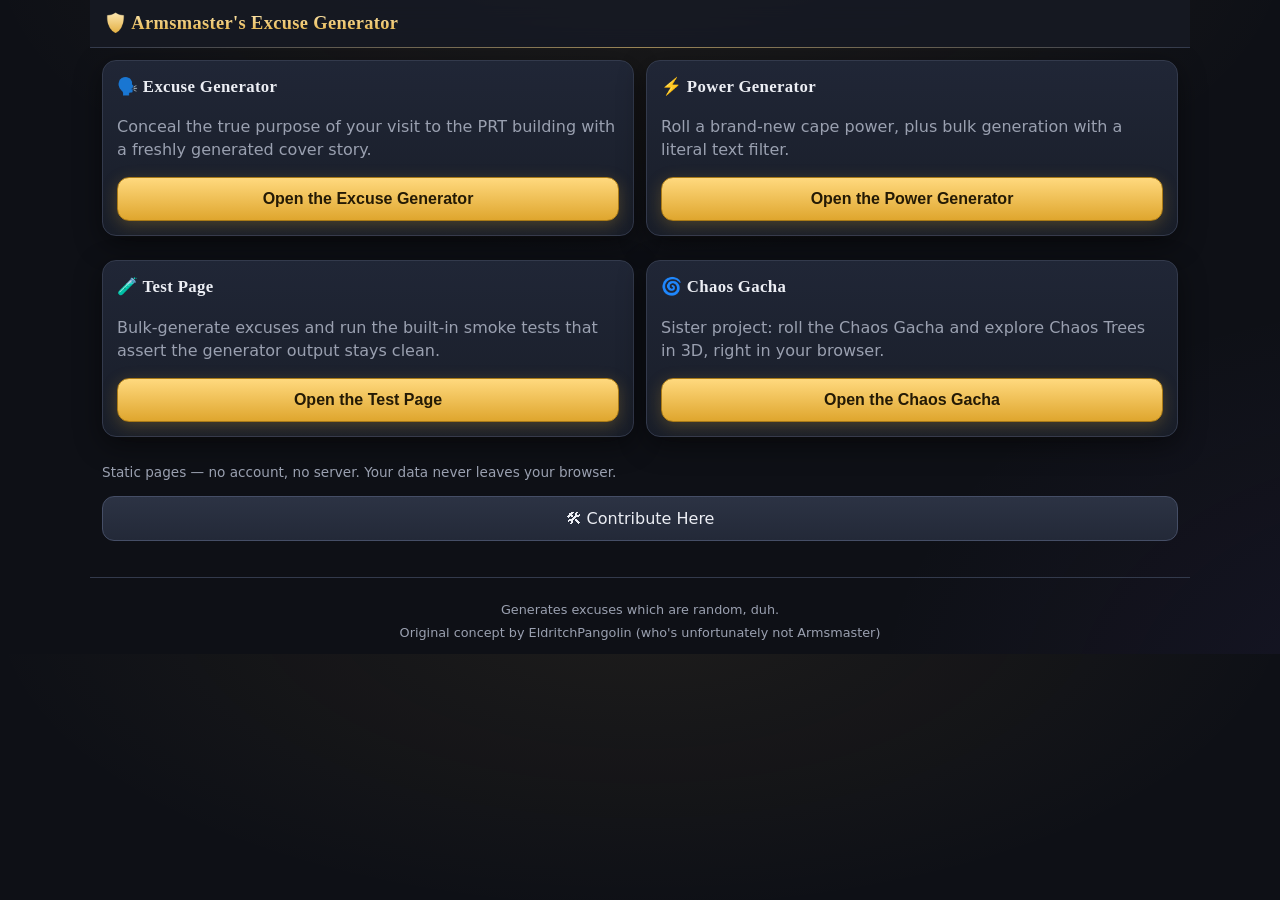
<file: index.html>
<!DOCTYPE html>
<html lang="en">
<head>
<meta charset="utf-8">
<meta name="viewport" content="width=device-width, initial-scale=1, viewport-fit=cover">
<meta name="theme-color" content="#0e1016">
<meta name="description" content="Armsmaster's Random Excuse Generator: produce a cover story for your visit to the PRT building, right in your browser. Free static web apps.">
<meta property="og:type" content="website">
<meta property="og:site_name" content="Armsmaster's Random Excuse Generator">
<meta property="og:title" content="Armsmaster's Random Excuse Generator — Web Apps">
<meta property="og:description" content="Generate random excuses, powers, and cover stories for your visit to the PRT building. Free static web apps.">
<meta property="og:url" content="https://eternaldensity.github.io/Excuse-Generator/">
<meta name="twitter:card" content="summary">
<meta name="twitter:title" content="Armsmaster's Random Excuse Generator — Web Apps">
<meta name="twitter:description" content="Generate random excuses, powers, and cover stories for your visit to the PRT building. Free static web apps.">
<title>Armsmaster's Random Excuse Generator — Web Apps</title>
<link rel="icon" type="image/svg+xml" href="favicon.svg">
<link rel="manifest" href="manifest.webmanifest">
<link rel="stylesheet" href="css/app.css">
<script src="ExcuseGenerator.js" defer></script>
</head>
<body>
<header class="app"><h1>🛡️ Armsmaster's Excuse Generator</h1></header>
<main>
  <div class="grid2">
    <div class="card">
      <h2>🗣️ Excuse Generator</h2>
      <p class="muted">Conceal the true purpose of your visit to the PRT building with a freshly generated cover story.</p>
      <a href="ExcuseGenerator.html"><button class="primary" style="width:100%">Open the Excuse Generator</button></a>
    </div>
    <div class="card">
      <h2>⚡ Power Generator</h2>
      <p class="muted">Roll a brand-new cape power, plus bulk generation with a literal text filter.</p>
      <a href="PowerGenerator.html"><button class="primary" style="width:100%">Open the Power Generator</button></a>
    </div>
    <div class="card">
      <h2>🧪 Test Page</h2>
      <p class="muted">Bulk-generate excuses and run the built-in smoke tests that assert the generator output stays clean.</p>
      <a href="ExcuseGeneratorTest.html"><button class="primary" style="width:100%">Open the Test Page</button></a>
    </div>
    <div class="card">
      <h2>🌀 Chaos Gacha</h2>
      <p class="muted">Sister project: roll the Chaos Gacha and explore Chaos Trees in 3D, right in your browser.</p>
      <a href="https://eternaldensity.github.io/ChaosGacha/" target="_blank" rel="noopener"><button class="primary" style="width:100%">Open the Chaos Gacha</button></a>
    </div>
  </div>
  <p class="muted small">Static pages — no account, no server. Your data never leaves your browser.</p>
  <a class="btn" href="https://github.com/eternaldensity/Excuse-Generator" target="_blank" rel="noopener" style="display:block;text-align:center;text-decoration:none;margin-top:12px">🛠 Contribute Here</a>
</main>
<footer class="sitefoot">
  <div>Generates excuses which are random, duh.</div>
  <div>Original concept by EldritchPangolin (who's unfortunately not Armsmaster)</div>
</footer>
<script>if (typeof navigator !== "undefined" && "serviceWorker" in navigator) { addEventListener("load", function () { navigator.serviceWorker.register("sw.js").catch(function () {}); }); }</script>
</body>
</html>
</file>
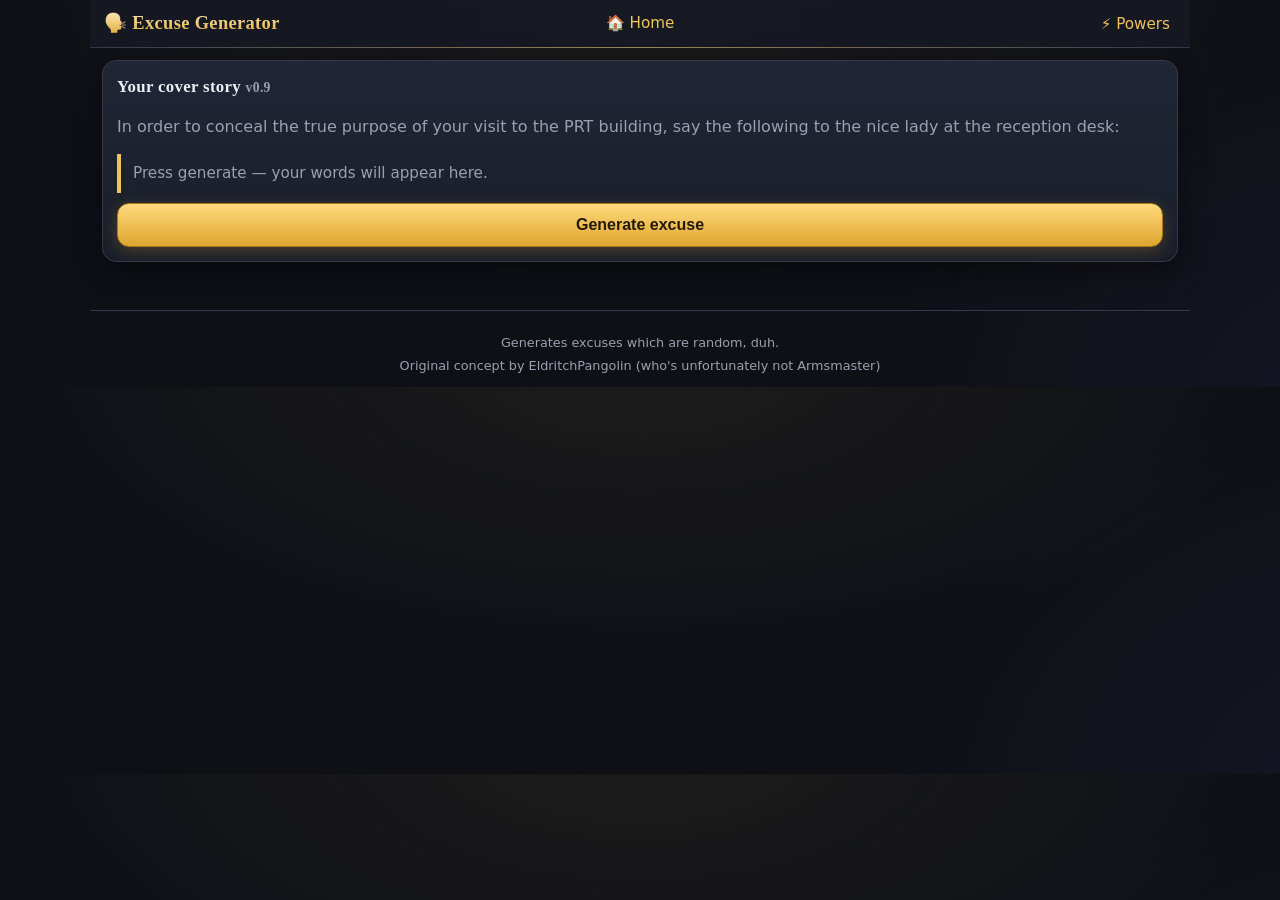
<file: ExcuseGenerator.html>
<!DOCTYPE html>
<html lang="en">
<head>
<meta charset="utf-8">
<meta name="viewport" content="width=device-width, initial-scale=1, viewport-fit=cover">
<meta name="theme-color" content="#0e1016">
<meta name="description" content="Generate a random excuse to conceal your visit to the PRT building. Free static web app.">
<meta property="og:type" content="website">
<meta property="og:site_name" content="Armsmaster's Random Excuse Generator">
<meta property="og:title" content="🗣️ Excuse Generator">
<meta property="og:description" content="Generate a random excuse to conceal your visit to the PRT building. Free static web app.">
<meta property="og:url" content="https://eternaldensity.github.io/Excuse-Generator/ExcuseGenerator.html">
<meta name="twitter:card" content="summary">
<meta name="twitter:title" content="🗣️ Excuse Generator">
<meta name="twitter:description" content="Generate a random excuse to conceal your visit to the PRT building. Free static web app.">
<title>Armsmaster's Random Excuse Generator</title>
<link rel="icon" type="image/svg+xml" href="favicon.svg">
<link rel="manifest" href="manifest.webmanifest">
<link rel="stylesheet" href="css/app.css">
<script src="ExcuseGenerator.js" defer></script>
</head>
<body>
<header class="app">
  <h1>🗣️ Excuse Generator</h1>
  <a class="homelink" href="index.html">🏠 <span class="lbl">Home</span></a>
  <nav><a href="PowerGenerator.html">⚡ Powers</a></nav>
</header>
<main>
  <div class="card">
    <h2>Your cover story <span class="muted small">v0.9</span></h2>
    <p class="muted">In order to conceal the true purpose of your visit to the PRT building, say the following to the nice lady at the reception desk:</p>
    <blockquote id="excuse"></blockquote>
    <button class="primary" id="generate-excuse" type="button" style="width:100%">Generate excuse</button>
  </div>
</main>
<footer class="sitefoot">
  <div>Generates excuses which are random, duh.</div>
  <div>Original concept by EldritchPangolin (who's unfortunately not Armsmaster)</div>
</footer>
<script>if (typeof navigator !== "undefined" && "serviceWorker" in navigator) { addEventListener("load", function () { navigator.serviceWorker.register("sw.js").catch(function () {}); }); }</script>
</body>
</html>
</file>
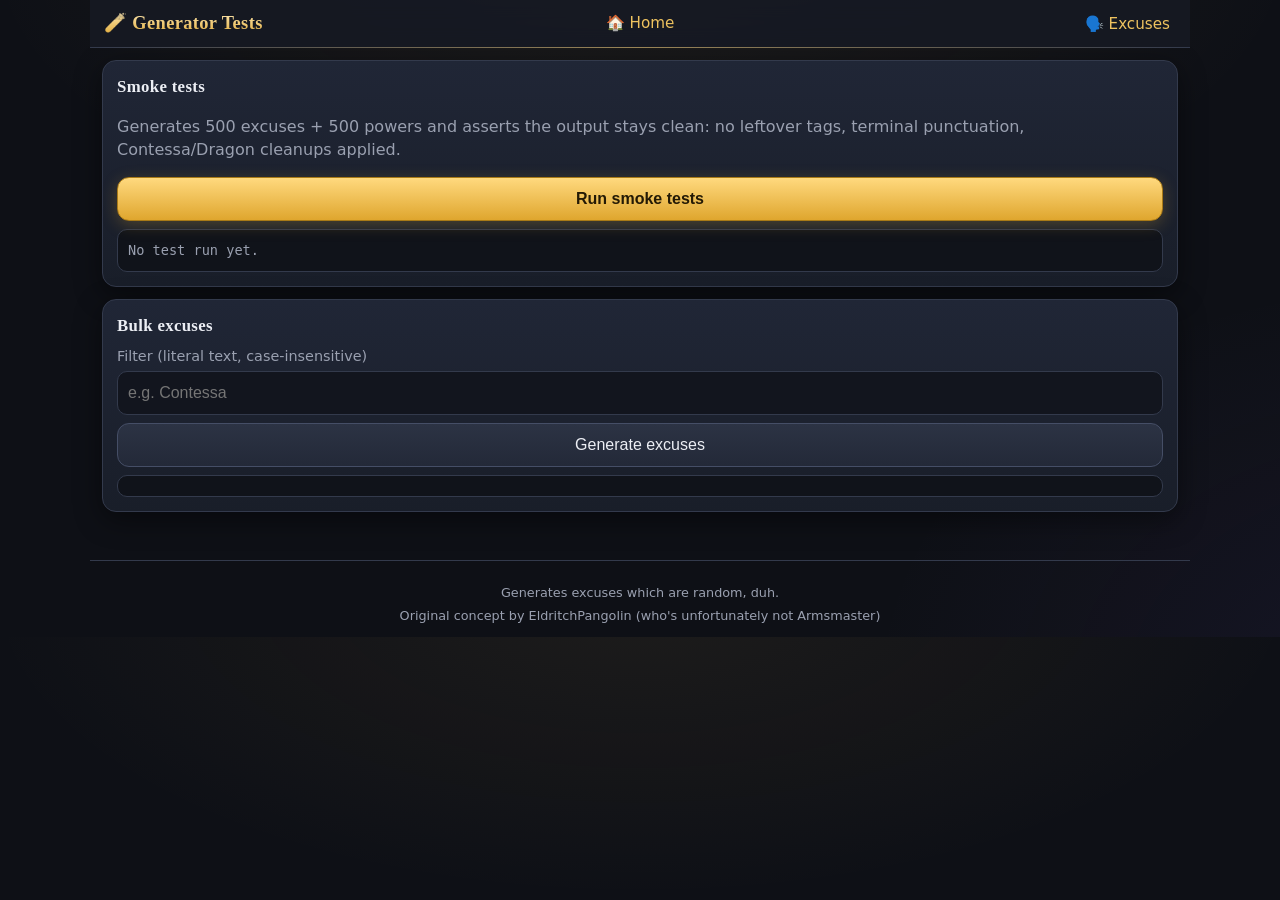
<file: ExcuseGeneratorTest.html>
<!DOCTYPE html>
<html lang="en">
<head>
<meta charset="utf-8">
<meta name="viewport" content="width=device-width, initial-scale=1, viewport-fit=cover">
<meta name="theme-color" content="#0e1016">
<meta name="description" content="Bulk-generate excuses and run the generator smoke tests. Free static web app.">
<meta property="og:type" content="website">
<meta property="og:site_name" content="Armsmaster's Random Excuse Generator">
<meta property="og:title" content="🧪 Generator Test Page">
<meta property="og:description" content="Bulk-generate excuses and run the generator smoke tests. Free static web app.">
<meta property="og:url" content="https://eternaldensity.github.io/Excuse-Generator/ExcuseGeneratorTest.html">
<meta name="twitter:card" content="summary">
<meta name="twitter:title" content="🧪 Generator Test Page">
<meta name="twitter:description" content="Bulk-generate excuses and run the generator smoke tests. Free static web app.">
<title>Armsmaster's Random Excuse Generator Test form</title>
<link rel="icon" type="image/svg+xml" href="favicon.svg">
<link rel="manifest" href="manifest.webmanifest">
<link rel="stylesheet" href="css/app.css">
<script src="ExcuseGenerator.js" defer></script>
</head>
<body>
<header class="app">
  <h1>🧪 Generator Tests</h1>
  <a class="homelink" href="index.html">🏠 <span class="lbl">Home</span></a>
  <nav><a href="ExcuseGenerator.html">🗣️ Excuses</a></nav>
</header>
<main>
  <div class="card">
    <h2>Smoke tests</h2>
    <p class="muted">Generates 500 excuses + 500 powers and asserts the output stays clean: no leftover tags, terminal punctuation, Contessa/Dragon cleanups applied.</p>
    <button class="primary" id="run-tests" type="button" style="width:100%">Run smoke tests</button>
    <pre id="test-results"></pre>
  </div>
  <div class="card">
    <h2>Bulk excuses</h2>
    <label for="match">Filter (literal text, case-insensitive)</label>
    <input type="search" id="match" placeholder="e.g. Contessa">
    <div style="margin-top:8px"><button id="bulk-generate" type="button" style="width:100%">Generate excuses</button></div>
    <pre id="excuses"></pre>
  </div>
</main>
<footer class="sitefoot">
  <div>Generates excuses which are random, duh.</div>
  <div>Original concept by EldritchPangolin (who's unfortunately not Armsmaster)</div>
</footer>
<script>if (typeof navigator !== "undefined" && "serviceWorker" in navigator) { addEventListener("load", function () { navigator.serviceWorker.register("sw.js").catch(function () {}); }); }</script>
</body>
</html>
</file>
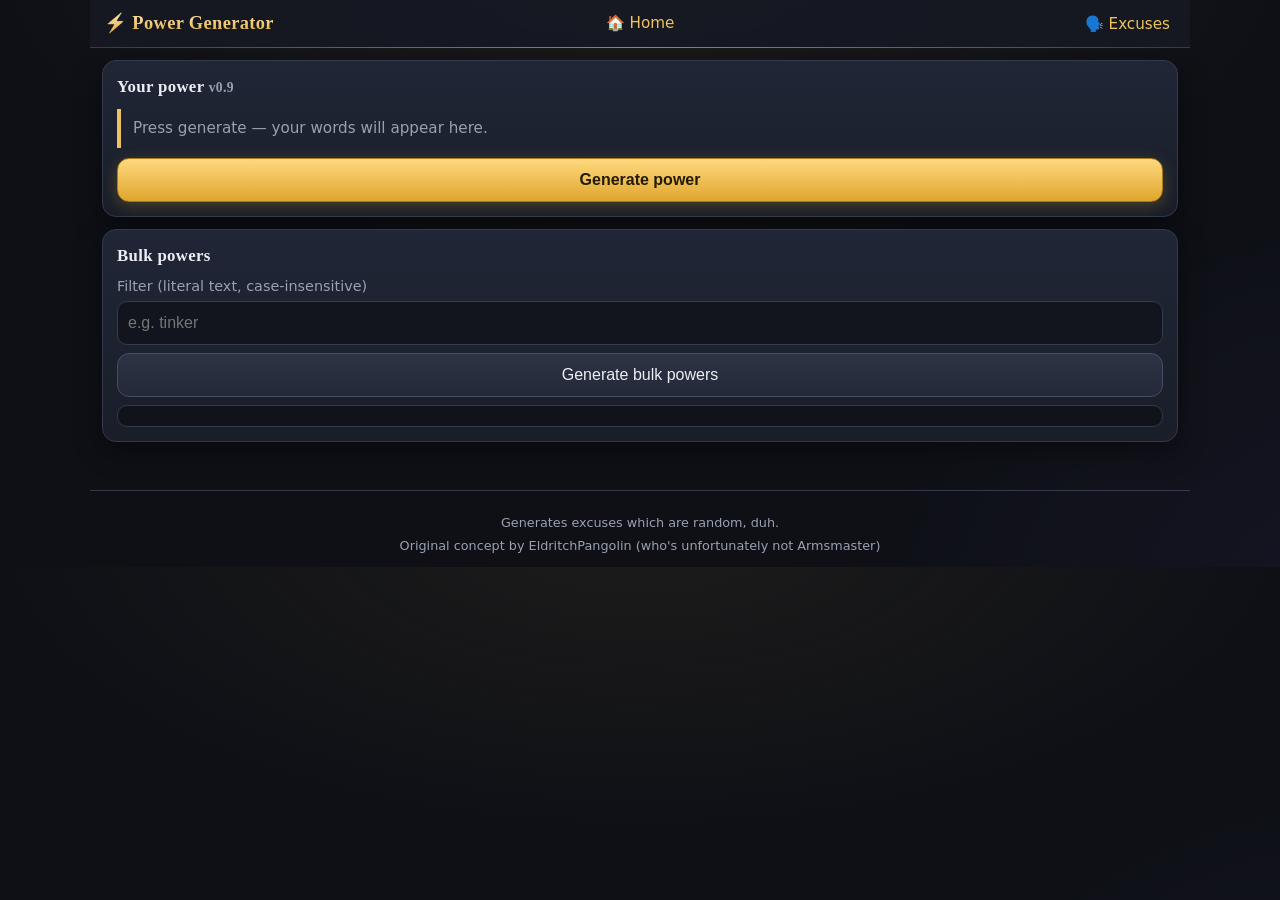
<file: PowerGenerator.html>
<!DOCTYPE html>
<html lang="en">
<head>
<meta charset="utf-8">
<meta name="viewport" content="width=device-width, initial-scale=1, viewport-fit=cover">
<meta name="theme-color" content="#0e1016">
<meta name="description" content="Roll a random cape power, or bulk-generate powers with a literal text filter. Free static web app.">
<meta property="og:type" content="website">
<meta property="og:site_name" content="Armsmaster's Random Excuse Generator">
<meta property="og:title" content="⚡ Power Generator">
<meta property="og:description" content="Roll a random cape power, or bulk-generate powers with a literal text filter. Free static web app.">
<meta property="og:url" content="https://eternaldensity.github.io/Excuse-Generator/PowerGenerator.html">
<meta name="twitter:card" content="summary">
<meta name="twitter:title" content="⚡ Power Generator">
<meta name="twitter:description" content="Roll a random cape power, or bulk-generate powers with a literal text filter. Free static web app.">
<title>Armsmaster's Random Power Generator</title>
<link rel="icon" type="image/svg+xml" href="favicon.svg">
<link rel="manifest" href="manifest.webmanifest">
<link rel="stylesheet" href="css/app.css">
<script src="ExcuseGenerator.js" defer></script>
</head>
<body>
<header class="app">
  <h1>⚡ Power Generator</h1>
  <a class="homelink" href="index.html">🏠 <span class="lbl">Home</span></a>
  <nav><a href="ExcuseGenerator.html">🗣️ Excuses</a></nav>
</header>
<main>
  <div class="card">
    <h2>Your power <span class="muted small">v0.9</span></h2>
    <blockquote id="power"></blockquote>
    <button class="primary" id="generate-power" type="button" style="width:100%">Generate power</button>
  </div>
  <div class="card">
    <h2>Bulk powers</h2>
    <label for="match">Filter (literal text, case-insensitive)</label>
    <input type="search" id="match" placeholder="e.g. tinker">
    <div style="margin-top:8px"><button id="bulk-generate-powers" type="button" style="width:100%">Generate bulk powers</button></div>
    <pre id="powers"></pre>
  </div>
</main>
<footer class="sitefoot">
  <div>Generates excuses which are random, duh.</div>
  <div>Original concept by EldritchPangolin (who's unfortunately not Armsmaster)</div>
</footer>
<script>if (typeof navigator !== "undefined" && "serviceWorker" in navigator) { addEventListener("load", function () { navigator.serviceWorker.register("sw.js").catch(function () {}); }); }</script>
</body>
</html>
</file>
<file: css/app.css>
/* Shared style for the Excuse Generator static pages.
 * Matches the ChaosGacha identity: deep-ink background, gold accent, serif
 * display type. Mobile-first: single column, >=44px touch targets. */
:root {
  --bg: #0e1016;
  --bg2: rgba(22, 26, 35, .92);
  --card: #1a1f2a;
  --line: #333a4c;
  --text: #eceef4;
  --muted: #9aa0b0;
  --accent: #eec25f;
  --accent-ink: #241a05;
  --good: #11d939;
  --bad: #ff5a5a;
  --radius: 14px;
  --tap: 44px;
  --font-display: "Iowan Old Style", "Palatino Linotype", Palatino, Georgia, serif;
  --shadow: 0 8px 28px rgba(0, 0, 0, .45);
}
* { box-sizing: border-box; }
html, body { margin: 0; padding: 0; }
::selection { background: rgba(238, 194, 95, .35); }
body {
  background:
    radial-gradient(1100px 520px at 50% -8%, rgba(238, 194, 95, .07), transparent 60%),
    radial-gradient(900px 700px at 110% 110%, rgba(120, 90, 220, .08), transparent 60%),
    var(--bg);
  color: var(--text);
  font-family: system-ui, -apple-system, "Segoe UI", Roboto, sans-serif;
  font-size: 16px;
  line-height: 1.45;
  padding-bottom: 76px; /* room for tab bar */
}
@media (min-width: 900px) {
  body { padding-bottom: 0; max-width: 1100px; margin: 0 auto; }
}
header.app {
  position: sticky; top: 0; z-index: 20;
  background: var(--bg2);
  -webkit-backdrop-filter: blur(10px);
  backdrop-filter: blur(10px);
  border-bottom: 1px solid var(--line);
  padding: 10px 14px;
  display: flex; align-items: center; gap: 10px;
}
header.app::after {
  content: ""; position: absolute; left: 0; right: 0; bottom: -1px; height: 1px;
  background: linear-gradient(90deg, transparent, rgba(238, 194, 95, .55), transparent);
}
header.app h1 {
  font-size: 1.15rem; margin: 0; flex: 1;
  font-family: var(--font-display); font-weight: 600; letter-spacing: .02em;
  background: linear-gradient(180deg, #ffedbe, #dfa62e);
  -webkit-background-clip: text; background-clip: text; color: transparent;
}
header.app nav a {
  color: var(--accent); text-decoration: none;
  padding: 10px 6px; font-size: 0.95rem; white-space: nowrap;
}
header.app .homelink {
  position: absolute; left: 50%; transform: translateX(-50%);
  color: var(--accent); text-decoration: none;
  padding: 10px 6px; font-size: 0.95rem; white-space: nowrap;
}
@media (max-width: 480px) {
  header.app .homelink .lbl { display: none; }
}
main { padding: 12px 12px 24px; }
.card {
  background: linear-gradient(180deg, #202636, #191e29);
  border: 1px solid var(--line);
  border-radius: var(--radius);
  padding: 14px;
  margin-bottom: 12px;
  box-shadow: var(--shadow);
}
.card h2, .card h3 {
  margin: 0 0 8px; font-size: 1.05rem;
  font-family: var(--font-display); font-weight: 600; letter-spacing: .02em;
}
.muted { color: var(--muted); }
.small { font-size: 0.85rem; }
.row { display: flex; gap: 8px; flex-wrap: wrap; align-items: center; }
.row > * { flex: 1 1 auto; }
button, .btn {
  min-height: var(--tap);
  padding: 10px 14px;
  border-radius: 12px;
  border: 1px solid #454e66;
  background: linear-gradient(180deg, #2c3344, #232938);
  color: var(--text);
  font-size: 1rem;
  cursor: pointer;
  touch-action: manipulation;
  transition: transform .08s ease, box-shadow .15s ease, border-color .15s ease;
}
button:hover { border-color: #5a6584; box-shadow: 0 4px 14px rgba(0, 0, 0, .4); }
button:active { transform: translateY(1px) scale(.99); }
button.primary {
  background: linear-gradient(180deg, #ffd97e, #dfa62e);
  border-color: #a97a17;
  color: var(--accent-ink);
  font-weight: 700;
  box-shadow: 0 4px 16px rgba(223, 166, 46, .25);
}
button.primary:hover { box-shadow: 0 6px 20px rgba(223, 166, 46, .4); border-color: #c08f1f; }
button.danger { background: linear-gradient(180deg, #6b2a2a, #4c1d1d); border-color: #8a3636; }
button:disabled { opacity: 0.45; cursor: default; box-shadow: none; }
button:focus-visible, select:focus-visible, input:focus-visible, summary:focus-visible {
  outline: 2px solid var(--accent); outline-offset: 2px;
}
select, input[type="text"], input[type="number"], input[type="search"] {
  min-height: var(--tap);
  padding: 8px 10px;
  border-radius: 10px;
  border: 1px solid var(--line);
  background: #12151e;
  color: var(--text);
  font-size: 1rem;
  width: 100%;
}
select:focus, input:focus { border-color: var(--accent); box-shadow: 0 0 0 3px rgba(238, 194, 95, .18); outline: none; }
label { display: block; margin: 8px 0 4px; font-size: 0.9rem; color: var(--muted); }
.grid2 { display: grid; grid-template-columns: 1fr; gap: 12px; }
@media (min-width: 900px) { .grid2 { grid-template-columns: 1fr 1fr; } }
details { border: 1px solid var(--line); border-radius: 10px; padding: 8px 10px; margin-bottom: 8px; background: rgba(255, 255, 255, .012); }
summary { cursor: pointer; min-height: var(--tap); display: flex; align-items: center; font-weight: 600; font-family: var(--font-display); letter-spacing: .02em; }
summary::marker { color: var(--accent); }
.result { border-left: 4px solid var(--accent); padding-left: 10px; margin: 10px 0; }
.result-name { font-family: var(--font-display); letter-spacing: .01em; }
::-webkit-scrollbar { width: 10px; height: 10px; }
::-webkit-scrollbar-thumb { background: #3a4152; border-radius: 6px; }
::-webkit-scrollbar-track { background: transparent; }
.sitefoot {
  text-align: center; color: var(--muted);
  font-size: 0.8rem; line-height: 1.8;
  padding: 20px 14px 10px;
  border-top: 1px solid var(--line);
  margin-top: 12px;
}
.sitefoot a { color: var(--accent); }
.kv { display: flex; justify-content: space-between; gap: 8px; padding: 3px 0; }
.kv .k { color: var(--muted); }

/* Excuse Generator outputs: generated text reads as a quote card,
 * bulk/test dumps scroll in a terminal-like panel. */
blockquote#excuse, blockquote#power {
  border-left: 4px solid var(--accent);
  margin: 10px 0; padding: 6px 0 6px 12px;
  font-size: 1.1rem; min-height: 2.2em;
}
blockquote#excuse:empty::before, blockquote#power:empty::before {
  content: "Press generate — your words will appear here.";
  color: var(--muted); font-size: 0.95rem;
}
pre#excuses, pre#powers, pre#test-results {
  white-space: pre-wrap; word-break: break-word;
  background: #10131a; border: 1px solid var(--line); border-radius: 10px;
  padding: 10px; font-size: 0.85rem; line-height: 1.5;
  max-height: 50vh; overflow: auto; margin: 8px 0 0;
}
pre#test-results:empty::before {
  content: "No test run yet.";
  color: var(--muted);
}
</file>
